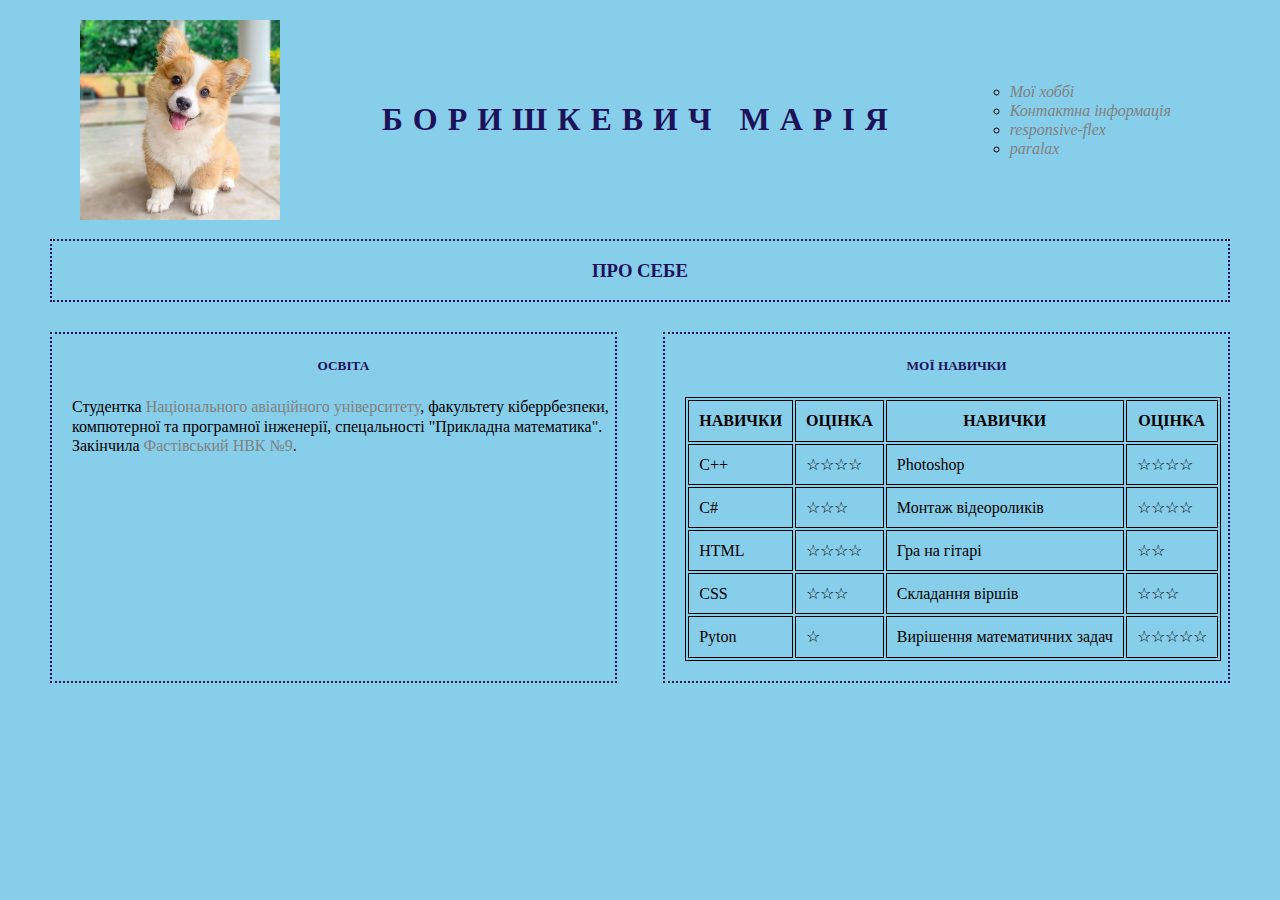
<file: index.html>
<!DOCTYPE html> 
<html>
    <head lang="en" dir="ltr">
        <meta charset="UTF-8">
        <title>
            Mariya's personal site
        </title>
       <link rel="stylesheet" href="styles.css"></link>
    </head>
    <body>
        <header>
            <div id="illustration">
                <img src="CBr78muJnaq-png__700.jpg" height="200" align="left" >
            </div>
            <h1>БОРИШКЕВИЧ МАРІЯ</h1>
            <nav>
                <ul>
                    <li>
                        <a href="hobbies.html">Мої хоббі</a>
                    </li>
                    <li>
                        <a href="contacts.html">Контактна інформація</a> 
                    </li>
                    <li>
                        <a href="responsive-flex.html">responsive-flex</a>
                    </li>
                    <li>
                        <a href="paralax.html">paralax</a>
                    </li>
                </ul>
            </nav>
        </header>
      <!--  <img src="CBr78muJnaq-png__700.jpg" height="200" align="left" >-->
        <div class="aboutme">
            
            <h3 >ПРО СЕБЕ</h3>
            <div class="info">
                <h5>ОСВІТА</h5>
                    Студентка <a href="https://nau.edu.ua/">Національного авіаційного університету</a>, факультету кіберрбезпеки, 
                    компютерної та програмної інженерії, спецальності "Прикладна математика". Закінчила
                    <a href="http://www.nvk-fastiv.kiev.ua/">Фастівський НВК №9</a>.
            </div>
            <div class="info">
                <h5>МОЇ НАВИЧКИ</h5>
                <table cellpadding="10" border="1" bordercolor="black">
                    <thead>
                        <tr>
                            <th>НАВИЧКИ</th>
                            <th>ОЦІНКА</th>
                            <th>НАВИЧКИ</th>
                            <th>ОЦІНКА</th>
                        </tr>
                    </thead>
                    <tbody>
                    <tr>
                        <td>C++</td>
                        <td>&#9734;&#9734;&#9734;&#9734;</td>
                        <td>Photoshop</td>
                        <td>&#9734;&#9734;&#9734;&#9734;</td>
                        </tr>
                        <tr>
                            <td>C#</td>
                            <td>&#9734;&#9734;&#9734;</td>
                            <td>Монтаж відеороликів</td>
                            <td>&#9734;&#9734;&#9734;&#9734;</td>
                        </tr>
                        <tr>
                            <td>HTML</td>
                            <td>&#9734;&#9734;&#9734;&#9734;</td>
                            <td>Гра на гітарі</td>
                            <td>&#9734;&#9734;</td>
                        </tr>
                        <tr>
                            <td>CSS</td>
                            <td>&#9734;&#9734;&#9734;</td>
                            <td>Складання віршів</td>
                            <td>&#9734;&#9734;&#9734;</td>
                        </tr>
                        <tr>
                            <td>Pyton</td>
                            <td>&#9734;</td>
                            <td>Вирішення математичних задач</td>
                            <td>&#9734;&#9734;&#9734;&#9734;&#9734;</td>
                        </tr>
                    </tbody>
                </table>
            </div>
        </div>
    </body>
</html>
</file>
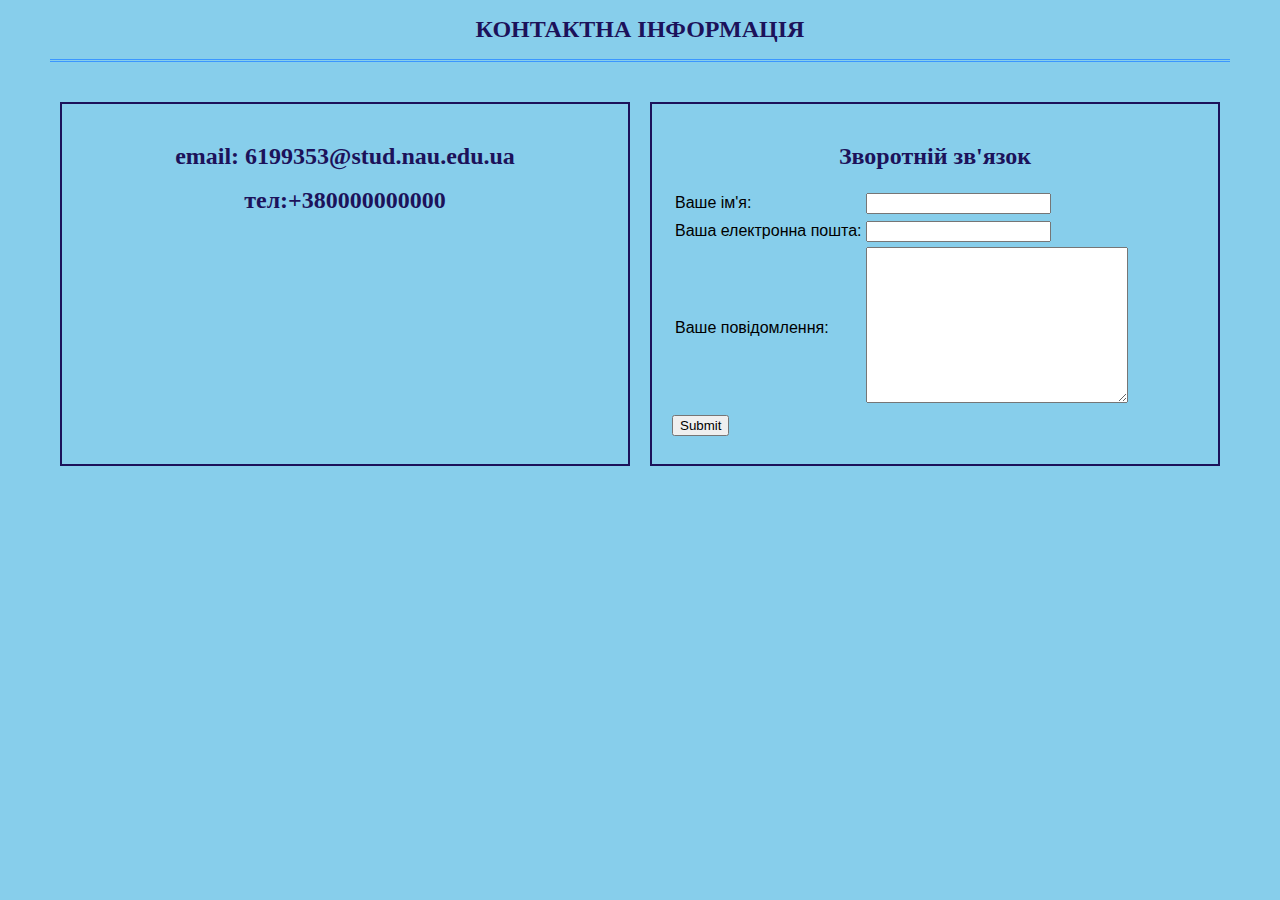
<file: contacts.html>
<!DOCTYPE html> 
<html>
    <head lang="en" dir="ltr">
        <meta charset="UTF-8">
        <title>
            Mariya's personal site
        </title>
        <link rel="stylesheet" href="styles.css"></link>
    </head>
        <body>
            <div class="head_2">
                <h2>КОНТАКТНА ІНФОРМАЦІЯ</h2>
            </div>
            <div class="box">
                <div class="connection_form"> 
                    <h2>email: 6199353@stud.nau.edu.ua</h2>
                    <h2>тел:+380000000000</h2>
                </div>
                <div class="connection_form"> 
                    <form class="" action="mailto:maryborishkev44@gmail.com " method="post" enctype="text/plain">
                        <h2>Зворотній зв'язок</h2>
                        <table>
                            <tr>
                                <td> <label for="">Ваше ім'я:</label></td>
                                <td><input type="text" name="" value=""></td>  
                            </tr>
                            <tr>
                                <td> <label for="">Ваша електронна пошта:</label></td>
                                <td><input type="email" name="" value=""></td>
                            </tr>
                            <tr> 
                                <td><label for="">Ваше повідомлення:</label></td>
                                <td><textarea name="name" rows="10" cols="30"></textarea></td> 
                            </tr>
                        </table>
                        <input type="submit" name="">
                    </form>
                </div>
            </div>
    </body>
</html>
</file>
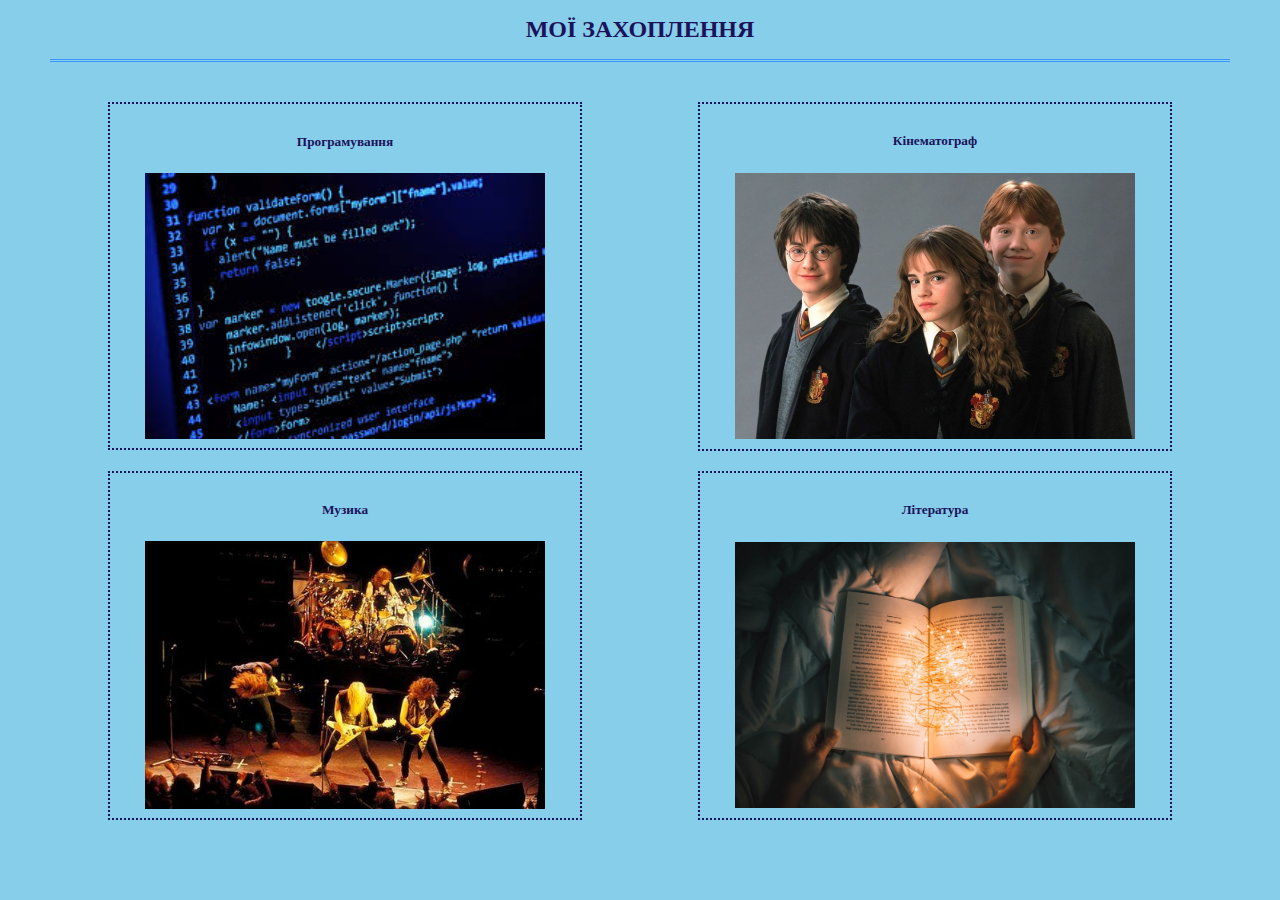
<file: hobbies.html>
<!DOCTYPE html> 
<html>
    <head lang="en" dir="ltr">
        <meta charset="UTF-8">
        <title>
            Mariya's personal site
        </title>
        <link rel="stylesheet" href="styles.css"></link>
    </head>
    <body>
        <div class="head_2">
            <h2>МОЇ ЗАХОПЛЕННЯ</h2>
        </div>
        <div class="box_2">   
            <div class="hobbi">
                <h5>Програмування</h5>
                <img src="images.jpg">
            </div>
            <div class="hobbi">
                <h5>Кінематограф</h5>
                <img src="harrypotter.jpg">
                
            </div>
            <div class="hobbi">
                <h5>Музика</h5>
                <img src="a89902fead7f6dddf6dbfde010cf440e.jpg">
                
            </div>
            <div class="hobbi">
                <h5>Література</h5>
                <img src="1_0tmBPKA1YGo82VNeMS3KhA.jpeg">
            </div>
        </div>
    </body>
</html>
</file>
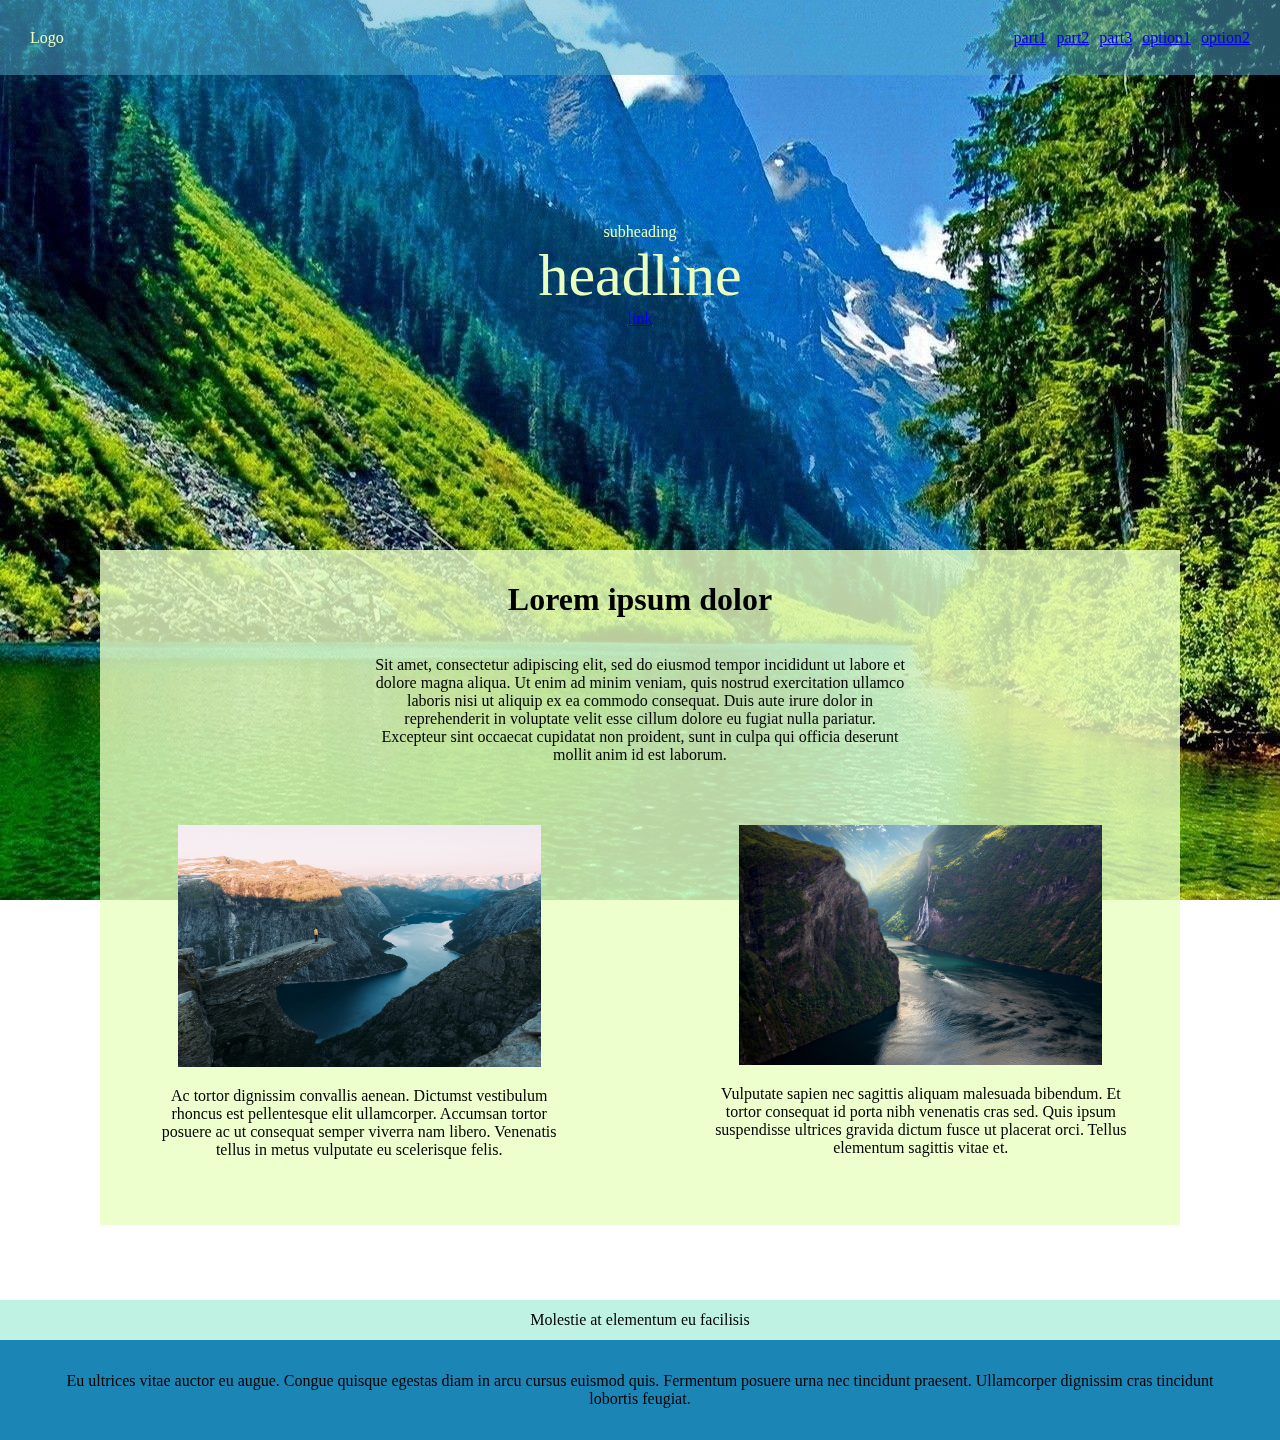
<file: paralax.html>
<!DOCTYPE html> 
<html>
    <head lang="en" dir="ltr">
        <meta charset="UTF-8">
        <meta name="viewport" content="width=device-width, initial-scale=1">
        <title>
            Mariya's personal site
        </title> 
        <style>
            
            body{
            margin:0px;
            font-family: Georgia, 'Times New Roman', Times, serif;
            
            }
            .background{
                background-image: url(wp3182283.jpg);
                background-repeat: no-repeat;
                position:fixed;
                top:0px;
                width:100%;
                height:100%;
                z-index:-1;
            }
            #background{
            font-family: Verdana, Geneva, Tahoma, sans-serif;
            color:#e8ffc1;
           
           }
           nav{
            height:75px;
            display:flex;
            align-items: center;
            justify-content: space-between;
            padding-left:30px;
            padding-right:30px;
            background-color: rgba(81, 173, 207, 0.5);
            
            color:#e8ffc1;
            }
            header{
            display:flex;
            justify-content: center;
            align-items: center;
            flex-direction:column;
            height:400px;
            
            color:#e8ffc1;
            }
            section{
            margin-top:75px;
            margin-bottom:75px;
            margin-right:100px;
            margin-left:100px;
            height:675px;
            background-color:rgba(232, 255, 193,0.8);
            }
            #prefooter{
            background-color:rgba(165, 236, 215, 0.7);
            height:40px;
            }
            footer{
            height:100px;
            background-color:rgba(2, 120, 174,0.9);
            }
            #yellow_paragraph{
            display:flex;
            height:190px;
            margin-bottom:75px;
            text-align:center;
            padding-top:10px;
            flex-direction:column;
            align-items:center;
            }
            #yellow_paragraph p{
                width:50%;
            }
            .container{
                display:flex;/*створює flex-container*/
            justify-content:space-between;/*опсиує розміщення елементів в контейнері*/
            align-items:center;/*вирівнювання елементів*/
            }
            .orange_box{
            height:400px;
            width:48%;
            display:flex;
            flex-direction: column;
            
            }
            .orange_box img{
                width:70%;
                margin-left:15%;
            }
            
            #navigation{
                display:flex;
                justify-content: flex-end;
                text-decoration: underline;

            }
            #logo{

            }
            .part{
                  margin-left:10px;
            }
            #prefooter{
                display:flex;
                justify-content: center;
                align-items:center;
            }
            footer{
                display:flex;
                justify-content: center;
                align-items:center;
                padding-left:50px;
                padding-right:50px;
            }
            .art p{
                width:80%;
                margin-right:10%;
                margin-left:10%;
            }
            .headline{
                font-size:60px;
            }
            .link{
                text-decoration:underline;
            }
            .part a:visited, .link a:visited{
                color:#e8ffc1;
            }
            @media (max-width: 1000px){
                body{
                    background-color:rgb(81, 173, 207) ;
                }

                .background{
                    position:absolute;
                }

                section{
                height:auto;
                margin-right:0px;
                margin-left:0px;
                background-color:rgb(232, 255, 193);
                }
                
                #yellow_paragraph{
                height:auto;
                }
                
                .orange_box{
                height:auto;
                }

                footer{
                height:auto;
                }
        </style>
    </head>
    <body>
        <div class="background">
        </div>
        <nav>
            <div id="logo">
                Logo
            </div>
            <div id="navigation">
                <div class="part">
                <a href="responsive-flex.html">part1</a>
                </div>
                <div class="part">
                    <a href="responsive-flex.html">   part2   </a>

                </div>
                <div class="part">
                    <a href="responsive-flex.html">  part3 </a>
                </div>
                <div class="part">
                    <a href="responsive-flex.html">  option1 </a>
                </div>
                <div class="part">
                    <a href="responsive-flex.html"> option2 </a>
                </div>
            </div>
            
        </nav>
        <header>
            <div class="subheading">subheading</div>
            <div class="headline">headline</div>
            <div class="link"><a href="responsive-flex.html">link</a></div>
        </header>
        
        <section>
            <div id="yellow_paragraph"> 
                <h1>Lorem ipsum dolor </h1>
                <p>Sit amet, consectetur adipiscing elit, sed do eiusmod tempor incididunt 
                ut labore et dolore magna aliqua. Ut enim ad minim veniam, quis nostrud 
                exercitation ullamco laboris nisi ut aliquip ex ea commodo consequat. 
                Duis aute irure dolor in reprehenderit in voluptate velit esse cillum 
                dolore eu fugiat nulla pariatur. Excepteur sint occaecat cupidatat non 
                proident, sunt in culpa qui officia deserunt mollit anim id est 
                laborum.</p>
            </div>
            <div class="container">
                <div class="orange_box">
                    <div class="picture">
                        <img src="mini_magick20180123-3-1kkedhe.jpg">
                    </div>
                    <div class="art" align="center">
                        <p>Ac tortor dignissim convallis aenean. Dictumst vestibulum 
                            rhoncus est pellentesque elit ullamcorper. Accumsan tortor 
                            posuere ac ut consequat semper viverra nam libero. Venenatis 
                            tellus in metus vulputate eu scelerisque felis. </p>
                    </div>

                </div>
                <div class="orange_box">
                    <div class="picture">
                        <img src="The_Pass_2000.jpg">
                    </div>
                    <div class="art" align="center">
                        <p>Vulputate sapien nec sagittis aliquam malesuada bibendum. 
                        Et tortor consequat id porta nibh venenatis cras sed. 
                        Quis ipsum suspendisse ultrices gravida dictum fusce ut 
                        placerat orci. Tellus elementum sagittis vitae et.</p>
                    </div>
                </div>
            </div>
        </section>
        <div id="prefooter">
            Molestie at elementum eu facilisis
        </div>
        <footer align="center">
            Eu ultrices vitae auctor eu augue. Congue quisque egestas diam in arcu 
            cursus euismod quis. Fermentum posuere urna nec tincidunt praesent. 
            Ullamcorper dignissim cras tincidunt lobortis feugiat.
        </footer>
    </body>
</html>
</file>
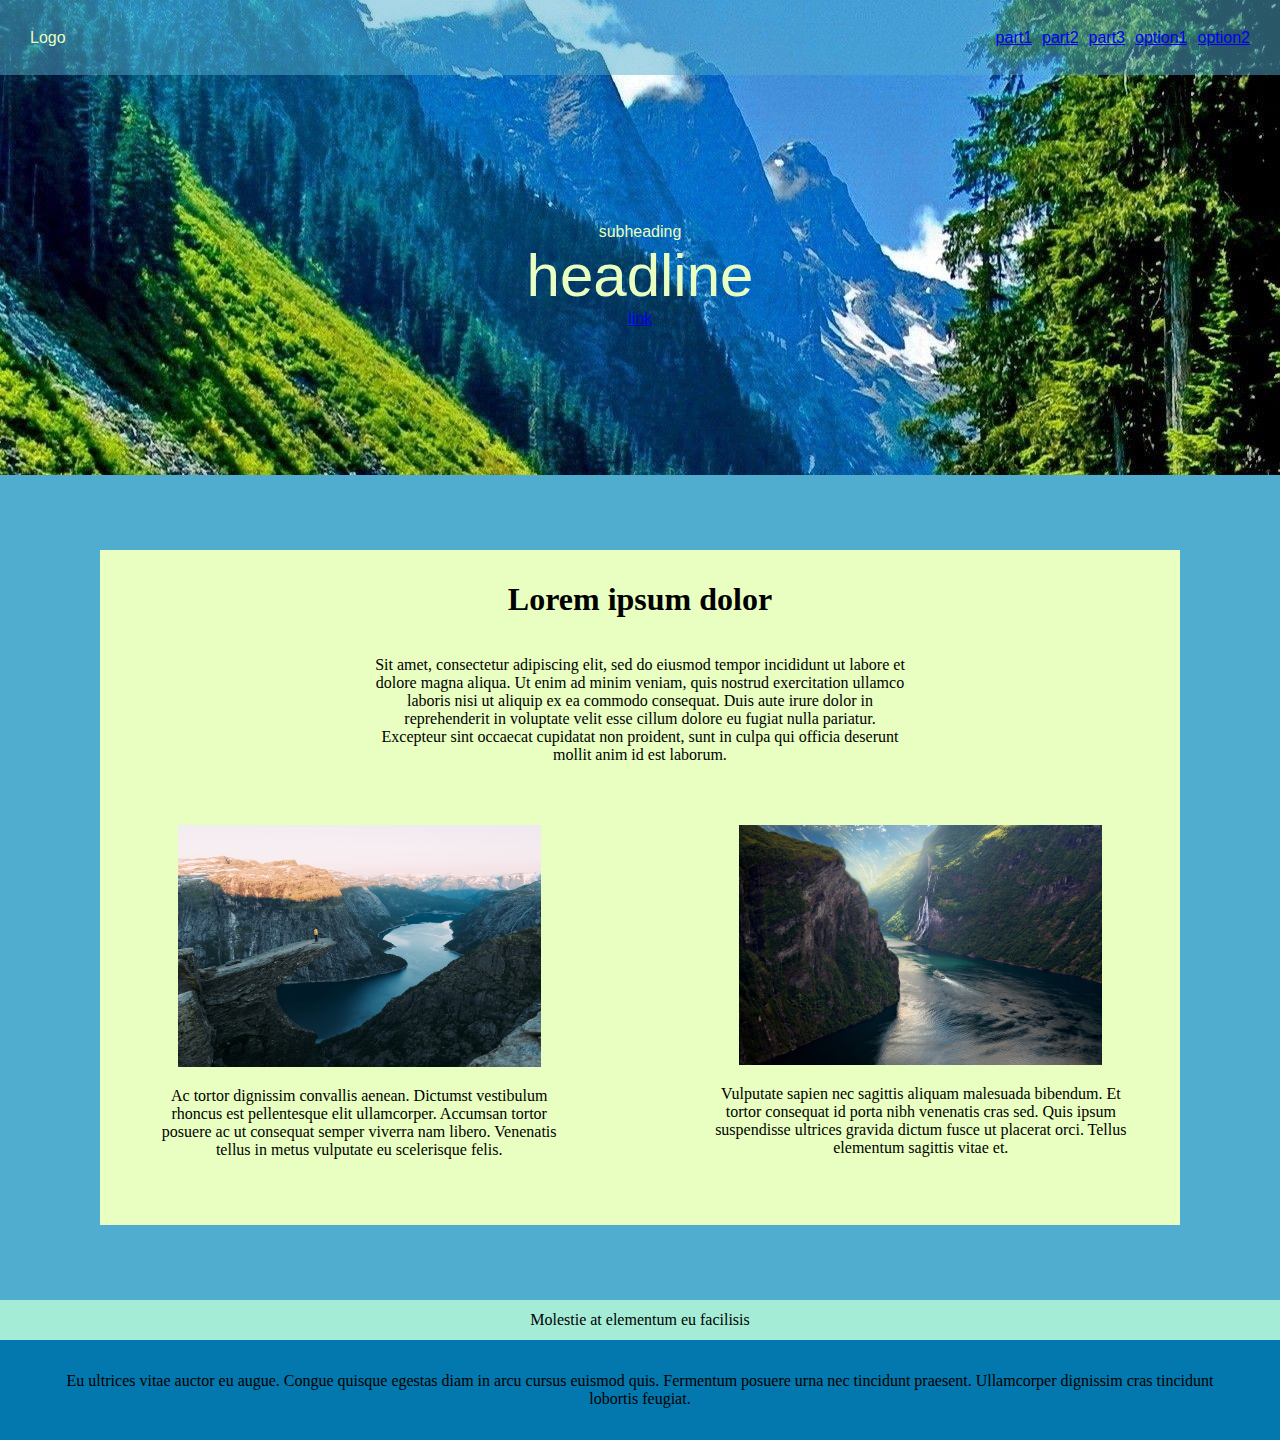
<file: responsive-flex.html>
<!DOCTYPE html> 
<html>
    <head lang="en" dir="ltr">
        <meta charset="UTF-8">
        <meta name="viewport" content="width=device-width, initial-scale=1">

        <title>
            Mariya's personal site
        </title>
        <style>
            body{
            background-color:#51adcf;
            margin:0px;
            font-family: Georgia, 'Times New Roman', Times, serif;
            }
            #background{
            background-image: url(wp3182283.jpg);
            font-family: Verdana, Geneva, Tahoma, sans-serif;
            color:#e8ffc1;
            }
            nav{
            height:75px;
            display:flex;
            align-items: center;
            justify-content: space-between;
            padding-left:30px;
            padding-right:30px;
            background-color: rgba(81, 173, 207, 0.5);
            }
            header{
            display:flex;
            justify-content: center;
            align-items: center;
            flex-direction:column;
            height:400px;
            }
            section{
            margin-top:75px;
            margin-bottom:75px;
            margin-right:100px;
            margin-left:100px;
            height:675px;
            background-color:#e8ffc1;
            }
            #prefooter{
            background-color:#a5ecd7;
            height:40px;
            }
            footer{
            height:100px;
            background-color:#0278ae;
            }
            #yellow_paragraph{
            display:flex;
            height:190px;
            background-color:#e8ffc1;
            margin-bottom:75px;
            text-align:center;
            padding-top:10px;
            flex-direction:column;
            align-items:center;
            }
            #yellow_paragraph p{
                width:50%;
            }
            .container{
                display:flex;/*створює flex-container*/
            justify-content:space-between;/*опсиує розміщення елементів в контейнері*/
            align-items:center;/*вирівнювання елементів*/
            }
            .orange_box{
            height:400px;
            width:48%;
            background-color:#e8ffc1;
            display:flex;
            flex-direction: column;
            
            }
            .orange_box img{
                width:70%;
                margin-left:15%;
            }
            
            #navigation{
                display:flex;
                justify-content: flex-end;
                text-decoration: underline;

            }
            #logo{

            }
            .part{
                  margin-left:10px;
            }
            #prefooter{
                display:flex;
                justify-content: center;
                align-items:center;
            }
            footer{
                display:flex;
                justify-content: center;
                align-items:center;
                padding-left:50px;
                padding-right:50px;
            }
            .art p{
                width:80%;
                margin-right:10%;
                margin-left:10%;
            }
            .headline{
                font-size:60px;
            }
            .link{
                text-decoration:underline;
            }
            .part a:visited, .link a:visited{
                color:#e8ffc1;
            }
            @media (max-width: 1000px){
                section{
                height:auto;
                margin-right:0px;
                margin-left:0px;
                }
                
                #yellow_paragraph{
                height:auto;
                }
                
                .orange_box{
                height:auto;
                }

                footer{
                height:auto;
                }
            }
        </style>
    </head>
    <body>
        <div id="background">
            <nav>
                <div id="logo">
                    Logo
                </div>
                <div id="navigation">
                    <div class="part">
                    <a href="responsive-flex.html">part1</a>
                    </div>
                    <div class="part">
                        <a href="responsive-flex.html">   part2   </a>

                    </div>
                    <div class="part">
                        <a href="responsive-flex.html">  part3 </a>
                    </div>
                    <div class="part">
                        <a href="responsive-flex.html">  option1 </a>
                    </div>
                    <div class="part">
                        <a href="responsive-flex.html"> option2 </a>
                    </div>
                </div>
                
            </nav>
            <header>
                <div class="subheading">subheading</div>
                <div class="headline">headline</div>
                <div class="link"><a href="responsive-flex.html">link</a></div>
            </header>
        </div>
        <section>
            <div id="yellow_paragraph"> 
                <h1>Lorem ipsum dolor </h1>
                <p>Sit amet, consectetur adipiscing elit, sed do eiusmod tempor incididunt 
                ut labore et dolore magna aliqua. Ut enim ad minim veniam, quis nostrud 
                exercitation ullamco laboris nisi ut aliquip ex ea commodo consequat. 
                Duis aute irure dolor in reprehenderit in voluptate velit esse cillum 
                dolore eu fugiat nulla pariatur. Excepteur sint occaecat cupidatat non 
                proident, sunt in culpa qui officia deserunt mollit anim id est 
                laborum.</p>
            </div>
            <div class="container">
                <div class="orange_box">
                    <div class="picture">
                        <img src="mini_magick20180123-3-1kkedhe.jpg">
                    </div>
                    <div class="art" align="center">
                        <p>Ac tortor dignissim convallis aenean. Dictumst vestibulum 
                            rhoncus est pellentesque elit ullamcorper. Accumsan tortor 
                            posuere ac ut consequat semper viverra nam libero. Venenatis 
                            tellus in metus vulputate eu scelerisque felis. </p>
                    </div>

                </div>
                <div class="orange_box">
                    <div class="picture">
                        <img src="The_Pass_2000.jpg">
                    </div>
                    <div class="art" align="center">
                        <p>Vulputate sapien nec sagittis aliquam malesuada bibendum. 
                        Et tortor consequat id porta nibh venenatis cras sed. 
                        Quis ipsum suspendisse ultrices gravida dictum fusce ut 
                        placerat orci. Tellus elementum sagittis vitae et.</p>
                    </div>
                </div>
            </div>
        </section>
        <div id="prefooter">
            Molestie at elementum eu facilisis
        </div>
        <footer align="center">
            Eu ultrices vitae auctor eu augue. Congue quisque egestas diam in arcu 
            cursus euismod quis. Fermentum posuere urna nec tincidunt praesent. 
            Ullamcorper dignissim cras tincidunt lobortis feugiat.
        </footer>
    </body>
</html>
</file>
<file: styles.css>
body{
    margin:50px;
    margin-top:20px;
    background-color: skyblue;
    line-height: 120%;
}

h1,h2,h3,h5 {
    text-align:center;
    color:rgb(28, 18, 90);
    font-family:Cambria, Cochin, Georgia, Times, 'Times New Roman', serif;
    }
.head_2{
    border-style:double;
    border-color:rgb(59, 151, 255);
    border-width:0px;
    border-bottom-width:3px;
}

hr {
    border-color:cadetblue;
    border-style:dotted;
    border-width: 0px;
    border-top-width:7px;
    height:none;
    width:55px;
    background-color: none;
    }

img {
    margin:0px 30px;
}

a:link{
    text-decoration:none;
    color:grey;
}

a:hover{
    color: black;
    text-decoration:underline;
}

a:visited{
    color:slateblue;
}

#foot{
    margin:5px 40px;
}

ul{
    list-style-type:circle; 
    font-style: oblique;
}

.connection_form {
    line-height: 150%;
    margin:10px;
    padding:5px;
    border-style:solid;
    border-width: 2px;
    border-color:rgb(28, 18, 90);
    font-family: Arial, Helvetica, sans-serif;
    width:50%;
    padding:20px;
    height:320px;
}
.box{
    display:flex;
    justify-content:space-between;
    align-items: center;
    margin-top:30px;
    
}
.box_2{
    display:flex;
    justify-content:space-around;
    flex-wrap:wrap;
    align-items: center;
    margin-top:30px;
    width:100%;
    
}
.hobbi{
    padding:5px;
    border-style:dotted;
    border-width: 2px;
    border-color:rgb(28, 18, 90);
    margin:10px;
}

.hobbi img{
    width:400px;
}
header{
    display:flex;
    justify-content:space-between;
    width:95%;
    align-items:center;
}
header h1{
    letter-spacing: 10px;

}
.aboutme {
    display:flex;
    flex-wrap: wrap;
    justify-content:space-between;
}
.aboutme h3{
    display:block;
    width:100%;
    border-style:dotted;
    border-width: 2px;
    border-color:rgb(28, 18, 90);
    margin-bottom: 30px;
    padding-top:20px;
    padding-bottom:20px;
}
.info{
    padding-left:20px;
    padding-bottom: 20px;
    width:46%;
    
    border-style:dotted;
    border-width: 2px;
    border-color:rgb(28, 18, 90);
}
</file>
